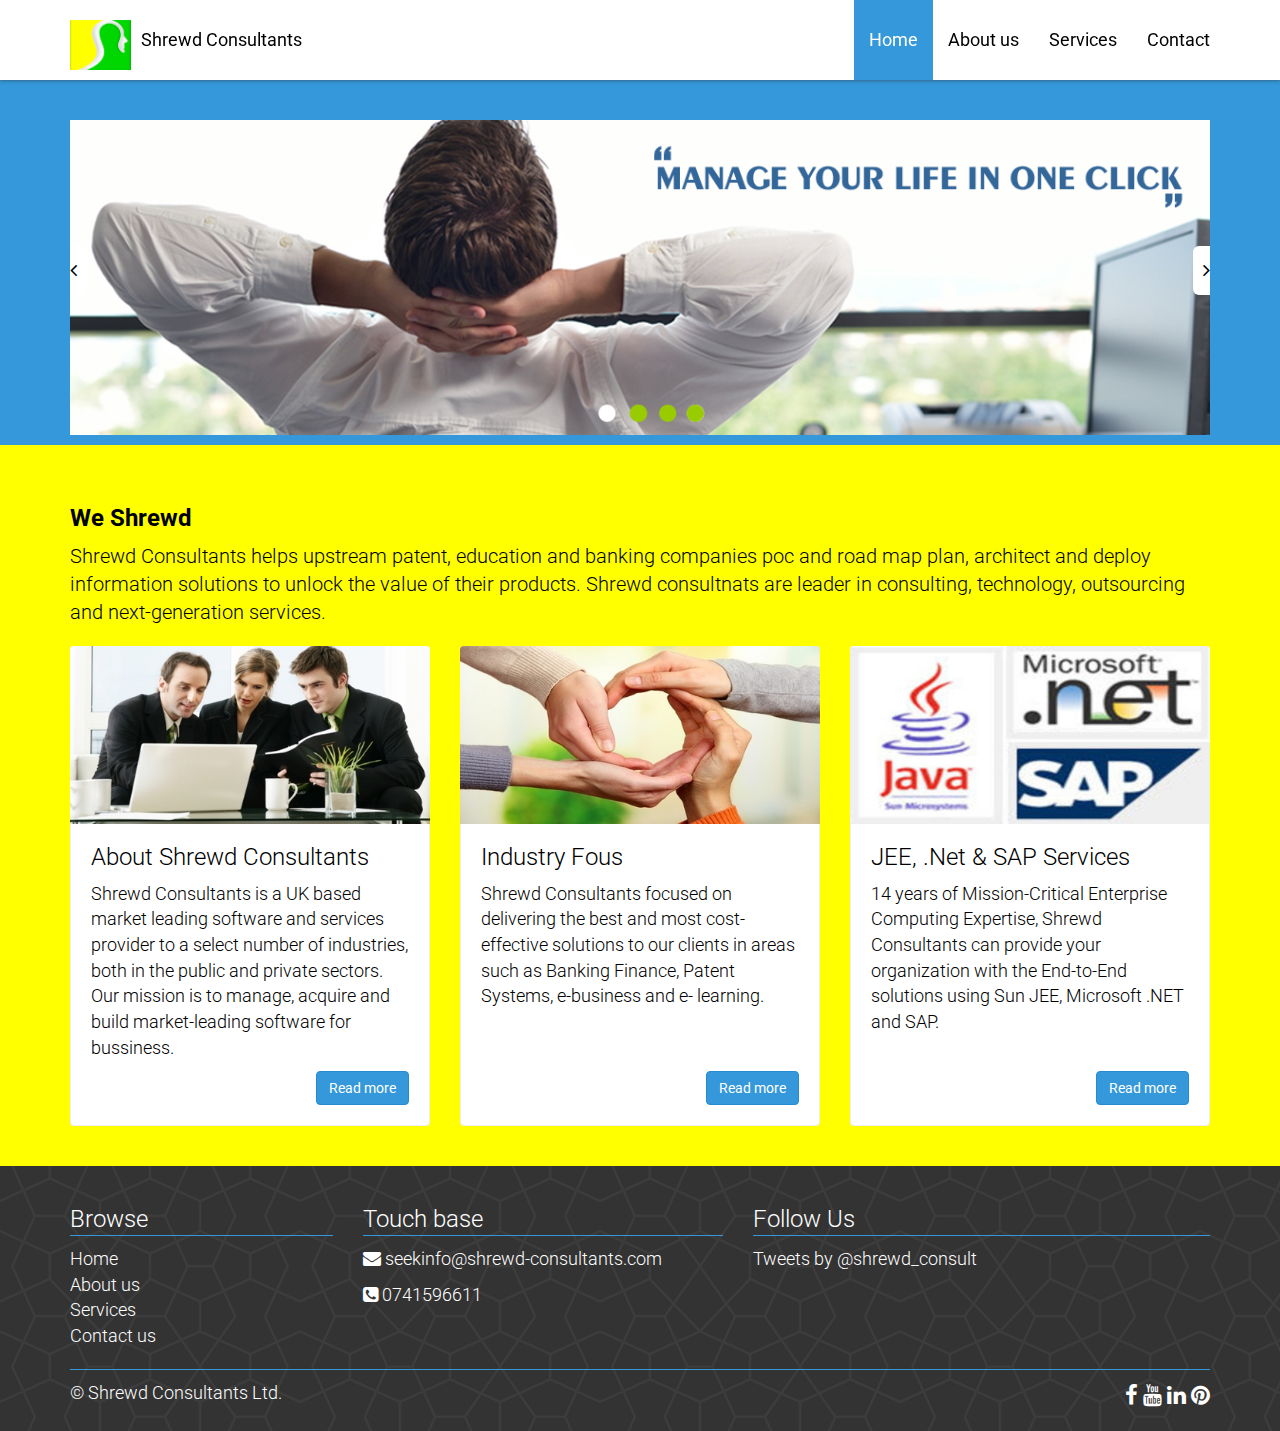
<file: index.html>
<!DOCTYPE html>
<html>
  <head>
    <title>Shrewd Consultants Ltd | A Software Development and Consulting Firm</title>
    <meta charset="UTF-8">
    <meta name="viewport" content="width=device-width, initial-scale=1.0">
    <!-- Bootstrap -->
    <link rel="stylesheet" href="https://maxcdn.bootstrapcdn.com/bootstrap/3.3.4/css/bootstrap.min.css">
    <link rel="stylesheet" href="http://maxcdn.bootstrapcdn.com/font-awesome/4.3.0/css/font-awesome.min.css">
    <link rel="stylesheet" href="css/shrewd-theme.css" media="screen" id="shrewd-theme-stylesheet">
	<link rel="stylesheet" href="css/shrewd-image-roll.css" media="screen" id="shrewd-roll-stylesheet">

    <!-- Use google font -->
    <link href="http://fonts.googleapis.com/css?family=Roboto:400,100italic,100,300italic,300,400italic,500italic,500,700italic,700,900italic,900|Lato:400" rel="stylesheet" type="text/css" />
	<link rel="shortcut icon" href="http://shrewd-consultants.com/images/favicon.ico">
  </head>
  <body class="background-shrewd-clouds">
    <div id="nav-wrapper" class="background-white color-black">
      <nav id="mainMenu" class="navbar navbar-fixed-top" role="navigation">
        <div class="container">
          <div class="navbar-header">
            <a class="navbar-brand" href="index.html"><img src="img/s00l.png" alt="logo">Shrewd Consultants</a>
          </div>
          <div class="collapse navbar-collapse navbar-ex1-collapse">
            <ul class="nav navbar-nav navbar-right">
              <li class="active"><a href="index.html">Home</a></li>
              <li><a href="aboutus.html">About us</a></li>
              <li><a href="services.html">Services</a></li>
              <li><a href="contact.html">Contact</a></li>
            </ul>
          </div>
        </div>
      </nav>
	</div>
	<div class="breadcrumbs-container">
		<!-- create gap between  Nav and Slider -->
	</div>
	 <section class="background-shrewd-blue color-black"> 
		<div class="container">
		  <!-- Slider - START -->
			<div class="shrewd-slider" data-spy="shrewd-slider" data-autoplay="true">
				<div class="shrewd-slides" data-group="slides">
					<ul style="position: relative; right: 257px;">
						<li>
					  <div class="shrewd-slide-body" data-group="slide">
						<img src="img/Frame1.png" />
					  </div>
						</li>
					<li>
					  <div class="shrewd-slide-body" data-group="slide" >
						<img src="img/Frame2.png" />
					  </div>
						</li>
						<li>
					  <div class="shrewd-slide-body" data-group="slide">
						<img src="img/Frame3.png" />
					  </div>
						</li>
						<li>
					  <div class="shrewd-slide-body" data-group="slide">
						<img src="img/Frame4.png" />
					  </div>
						</li>
					</ul>
				</div>
				<a class="slider-control left hidden-xs hidden-sm" href="#" data-jump="prev"><i class="fa fa-angle-left"></i></a>
				<a class="slider-control right hidden-xs hidden-sm" href="#" data-jump="next"><i class="fa fa-angle-right"></i></a>
			</div> 
		</div>		
		  <!-- Slider - END -->		
	</section>	  
    <section class="background-shrewd-yellow color-black">
      <div class="container">
        <h3><b>We Shrewd</b></h3>
        <p class="lead">
        	Shrewd Consultants helps upstream patent, education and banking companies poc and road map plan, architect and deploy information solutions to unlock the value of their products.  Shrewd consultnats are leader in consulting, technology, outsourcing and next-generation services.
       	</p>
        <div class="row">
          <div class="col-sm-4 col-md-4">
            <div class="info-thumbnail-link">
              <div class="thumbnail info-thumbnail background-shrewd-clouds">
                <img src="img/abt1.png" alt="...">
                <div class="caption bordered background-white">
                  <h3>About Shrewd Consultants</h3>
                  <p class="description">Shrewd Consultants is a UK based market leading software and services provider to a select number of industries, both in the public and private sectors. Our mission is to manage, acquire and build market-leading software for bussiness.</p>
                  <p class="buttons"><a href="aboutus.html" class="btn btn-lead">Read more</a></p>
                </div>
              </div>
            </div>
          </div>
          <div class="col-sm-4 col-md-4">
            <div class="info-thumbnail-link">
              <div class="thumbnail info-thumbnail background-shrewd-clouds">
                <img src="img/fcs1.png" alt="...">
                <div class="caption bordered background-white">
                  <h3>Industry Fous</h3>
                  <p class="description">Shrewd Consultants focused on delivering the best and most cost- effective solutions to our clients in areas such as Banking Finance, Patent Systems, e-business and e- learning.</p>
                  <p class="buttons"><a href="#" class="btn btn-lead">Read more</a></p>
                </div>
              </div>
            </div>
          </div>
          <div class="col-sm-4 col-md-4">
            <div class="info-thumbnail-link">
              <div class="thumbnail info-thumbnail background-shrewd-clouds">
                <img src="img/java_asp_sap.png" alt="...">
                <div class="caption bordered background-white">
                  <h3>JEE, .Net & SAP Services</h3>
                  <p class="description color-text">14 years of Mission-Critical Enterprise Computing Expertise, Shrewd Consultants can provide your organization with the End-to-End solutions using Sun JEE, Microsoft .NET and SAP.</p>
                  <p class="buttons"><a href="services.html" class="btn btn-lead">Read more</a></p>
                </div>
              </div>
            </div>
          </div>
        </div>      </div>
    </section>

    <footer class="background-footer color-white" data-control="class">
      <div class="container">
        <div class="row">
          <div class="col-md-3">
            <h3>Browse</h3>
            <ul class="nav-footer">
              <li class="active"><a href="index.html">Home</a></li>
              <li><a href="aboutus.html">About us</a></li>
              <li><a href="services.html">Services</a></li>
              <li><a href="contact.html">Contact us</a></li>
            </ul>
          </div>
          <div class="col-md-4">
            <h3>Touch base</h3>
		      <p><span class="fa fa-envelope"></span> <a href="mailto:">seekinfo@shrewd-consultants.com</a></p>
		      <p><span class="fa fa-phone-square"></span> 0741596611</p>
          </div>
          <div class="col-md-5">
            <h3>Follow Us</h3>
			<a height="180" data-widget-id="501067669185896449" class="twitter-timeline" href="https://twitter.com/shrewd_consult">Tweets by @shrewd_consult</a> 
			<script>!function(d,s,id){var js,fjs=d.getElementsByTagName(s)[0],p=/^http:/.test(d.location)?'http':'https';if(!d.getElementById(id)){js=d.createElement(s);js.id=id;js.src=p+"://platform.twitter.com/widgets.js";fjs.parentNode.insertBefore(js,fjs);}}(document,"script","twitter-wjs");</script> 			
          </div>
        </div>
        <div class="row">
          <div class="col-md-12">
            <hr>
            <div class="row">
              <div class="col-md-6">
		      <p>&copy; Shrewd Consultants Ltd.</p>                
              </div>
              <div class="col-md-6">
                <p class="social">
                  <a href="/"><span class="fa fa-facebook"></span></a>
                  <!-- <a href="/"><span class="fa fa-twitter"></span></a> -->
                  <a href="/"><span class="fa fa-youtube"></span></a>
                  <a href="https://www.linkedin.com/company/shrewd-consultants"><span class="fa fa-linkedin"></span></a>
                  <a href="/"><span class="fa fa-pinterest"></span></a>
                </p>
              </div>
            </div>
          </div>
        </div>
      </div>
    </footer>

    <!-- Include jQuery (Bootstrap's JavaScript plugins) -->
    <script src="js/jquery.min.js"></script>
    <!-- Include slider -->
    <script src="js/jquery.event.move.js"></script>
    <script src="js/jquery.mixitup.min.js"></script>
    <script src="js/shrewd-image-roll.js"></script>
    <script src="js/reduce-menu.js"></script>
    <script src="js/match-height.js"></script>

    <script type="text/javascript">
		$(window).load(function(){
		  if ($(window).width() > 767) {
			matchHeight($('.info-thumbnail .caption .description'), 3);
		  }

		  $(window).on('resize', function(){
			if ($(window).width() > 767) {
			  $('.info-thumbnail .caption .description').height('auto');
			  matchHeight($('.info-thumbnail .caption .description'), 3);
			}
		  });
		});
    </script>
  </body>
</html>
</file>
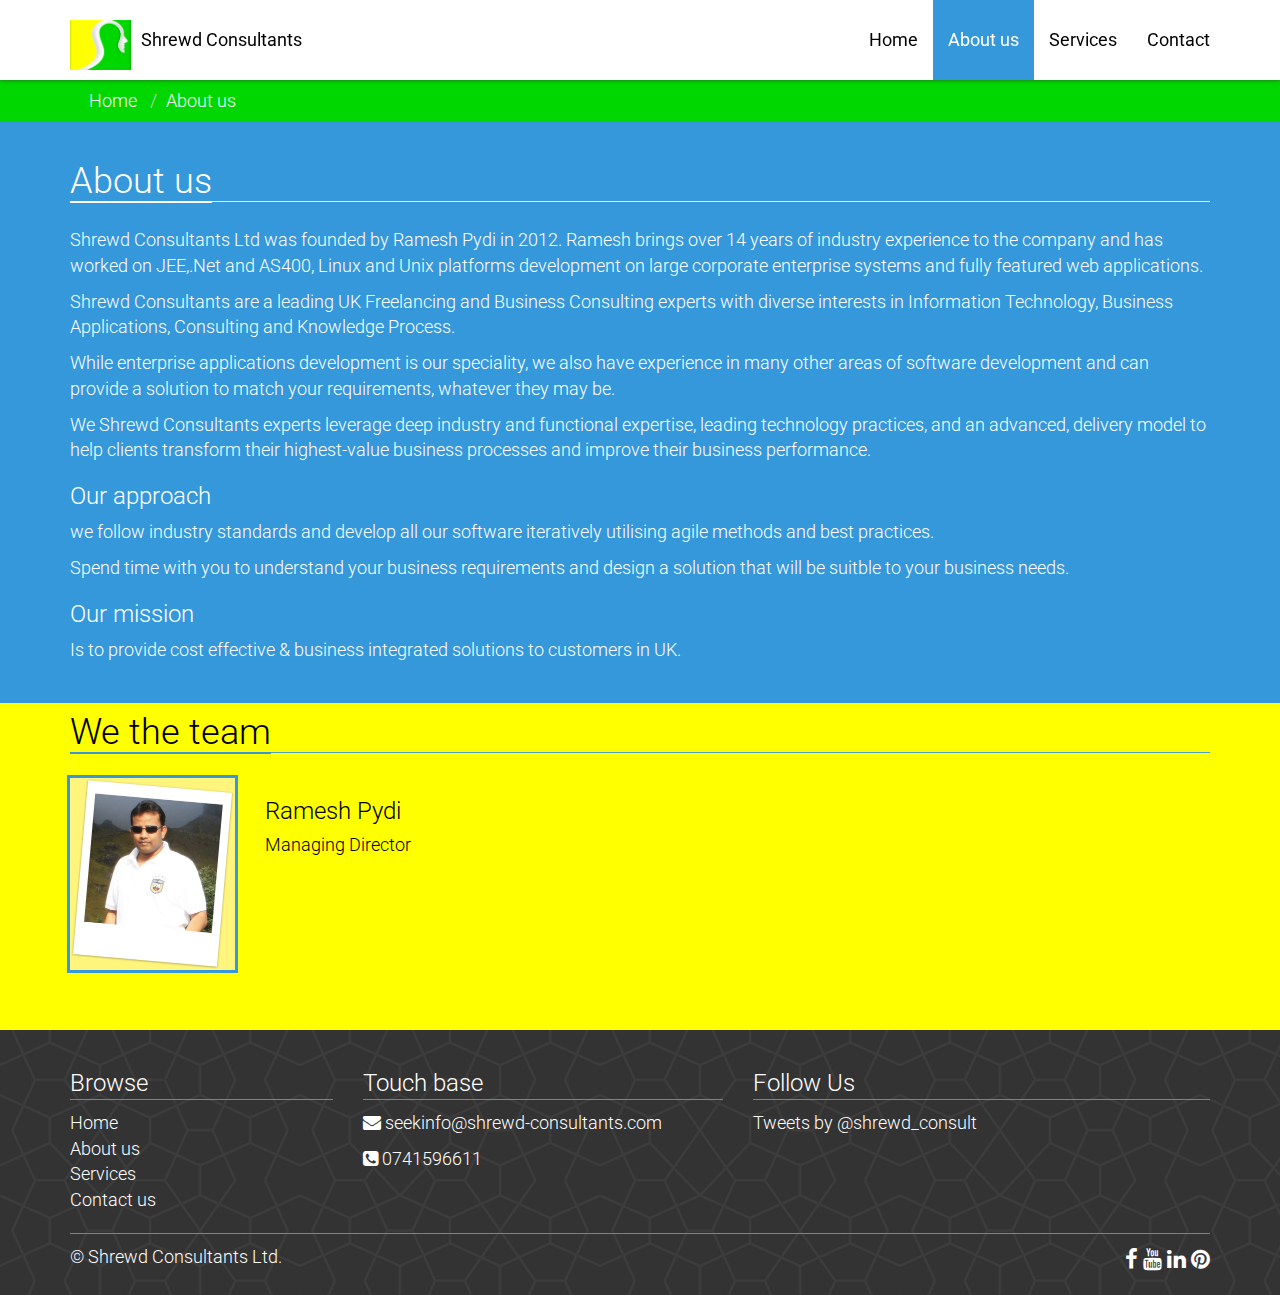
<file: aboutus.html>
<!DOCTYPE html>
<html>
  <head>
    <title>Shrewd Consultants Ltd | A Software Development and Consulting Firm</title>
    <meta charset="UTF-8">
    <meta name="viewport" content="width=device-width, initial-scale=1.0">
    <!-- Bootstrap -->
    <link rel="stylesheet" href="https://maxcdn.bootstrapcdn.com/bootstrap/3.3.4/css/bootstrap.min.css">
    <link rel="stylesheet" href="http://maxcdn.bootstrapcdn.com/font-awesome/4.3.0/css/font-awesome.min.css">
    <link rel="stylesheet" href="css/shrewd-theme.css" media="screen" id="shrewd-theme-stylesheet">

    <!-- Use google font -->
    <link href="http://fonts.googleapis.com/css?family=Roboto:400,100italic,100,300italic,300,400italic,500italic,500,700italic,700,900italic,900|Lato:400" rel="stylesheet" type="text/css" />
	<link rel="shortcut icon" href="http://shrewd-consultants.com/images/favicon.ico">
  </head>
  <body class="background-shrewd-clouds">
    <div id="nav-wrapper" class="background-white color-black">
      <nav id="mainMenu" class="navbar navbar-fixed-top" role="navigation">
        <div class="container">
          <div class="navbar-header">
            <a class="navbar-brand" href="index.html"><img src="img/s00l.png" alt="logo">Shrewd Consultants</a>
          </div>
          <div class="collapse navbar-collapse navbar-ex1-collapse">
            <ul class="nav navbar-nav navbar-right">
              <li><a href="index.html">Home</a></li>
              <li class="active"><a href="aboutus.html">About us</a></li>
              <li><a href="services.html">Services</a></li>
              <li><a href="contact.html">Contact</a></li>
            </ul>
          </div>
        </div>
      </nav>
	</div>	
    <div class="breadcrumbs-container background-shrewd-green">
      <div class="container">
        <ol class="breadcrumb color-white">
          <li><a href="index.html">Home</a></li>
          <li>About us</li>
        </ol>
      </div>
    </div>
    <!-- section: aboutus.html - START -->
    <section class="background-shrewd-blue color-white"> 
      <div class="container">
        <div class="row">
          <div class="col-md-12">
            <div class="content">
              <h1 class="h1-white"><span class="h1-white-span">About us</span></h1>
              <p>Shrewd Consultants Ltd was founded by Ramesh Pydi in 2012. Ramesh brings over 14 years of industry experience to the company and has worked on JEE,.Net and AS400, Linux and Unix platforms development on large corporate enterprise systems and fully featured web applications.</p>
              <p>Shrewd Consultants are a leading UK Freelancing and Business Consulting experts with diverse interests in Information Technology, Business Applications, Consulting and Knowledge Process.</p>
              <p>While enterprise applications development is our speciality, we also have experience in many other areas of software development and can provide a solution to match your requirements, whatever they may be.</p>
              <p>We Shrewd Consultants experts leverage deep industry and functional expertise, leading technology practices, and an advanced, delivery model to help clients transform their highest-value business processes and improve their business performance.</p>
			  
			  <h3>Our approach</h3>
			  <p>we follow industry standards and develop all our software iteratively utilising agile methods and best practices.</p>	
			  <p>Spend time with you to understand your business requirements and design a solution that will be suitble to your business needs.</p>
			  
			  <h3>Our mission</h3>
			  <p>Is to provide cost effective & business integrated solutions to customers in UK.</p>
			</div>
          </div>
        </div>      
	  </div>
    </section>
	 <!-- section: Team  - START -->
    <section class="background-shrewd-yellow color-black">
      <div class="container">
        <div class="reduce-top-margin">
          <h1><span>We the team</span></h1>
          <div class="row">
            <div class="col-xs-6 col-sm-4 col-md-2">
              <a href="#" class="thumbnail gallery-thumbnail">
                <img class="img-square" src="img/r001p.jpg" alt="...">
              </a>
            </div>
			<div  class="col-xs-6 col-sm-4 col-md-2">
			  <h3>Ramesh Pydi</h3>
			  <h4>Managing Director</h4>				
			</div>
          </div>
        </div>      
	  </div>
    </section>
    <!-- section: aboutus.html - END -->


    <footer class="background-footer color-white" data-control="class">
      <div class="container">
        <div class="row">
          <div class="col-md-3">
            <h3>Browse</h3>
            <ul class="nav-footer">
              <li class="active"><a href="index.html">Home</a></li>
              <li><a href="aboutus.html">About us</a></li>
              <li><a href="services.html">Services</a></li>
              <li><a href="contact.html">Contact us</a></li>
            </ul>
          </div>
          <div class="col-md-4">
            <h3>Touch base</h3>
		      <p><span class="fa fa-envelope"></span> <a href="mailto:">seekinfo@shrewd-consultants.com</a></p>
		      <p><span class="fa fa-phone-square"></span> 0741596611</p>
          </div>
          <div class="col-md-5">
            <h3>Follow Us</h3>
			<a height="180" data-widget-id="501067669185896449" class="twitter-timeline" href="https://twitter.com/shrewd_consult">Tweets by @shrewd_consult</a> 
			<script>!function(d,s,id){var js,fjs=d.getElementsByTagName(s)[0],p=/^http:/.test(d.location)?'http':'https';if(!d.getElementById(id)){js=d.createElement(s);js.id=id;js.src=p+"://platform.twitter.com/widgets.js";fjs.parentNode.insertBefore(js,fjs);}}(document,"script","twitter-wjs");</script> 			
          </div>
        </div>
        <div class="row">
          <div class="col-md-12">
            <hr>
            <div class="row">
              <div class="col-md-6">
		      <p>&copy; Shrewd Consultants Ltd.</p>                
              </div>
              <div class="col-md-6">
                <p class="social">
                  <a href="/"><span class="fa fa-facebook"></span></a>
                  <!-- <a href="/"><span class="fa fa-twitter"></span></a> -->
                  <a href="/"><span class="fa fa-youtube"></span></a>
                  <a href="https://www.linkedin.com/company/shrewd-consultants"><span class="fa fa-linkedin"></span></a>
                  <a href="/"><span class="fa fa-pinterest"></span></a>
                </p>
              </div>
            </div>
          </div>
        </div>
      </div>
    </footer>
	
    <!-- Include jQuery -->
    <script src="js/jquery.min.js"></script>
	<script src="js/reduce-menu.js"></script>	
	
  </body>
</html>
</file>
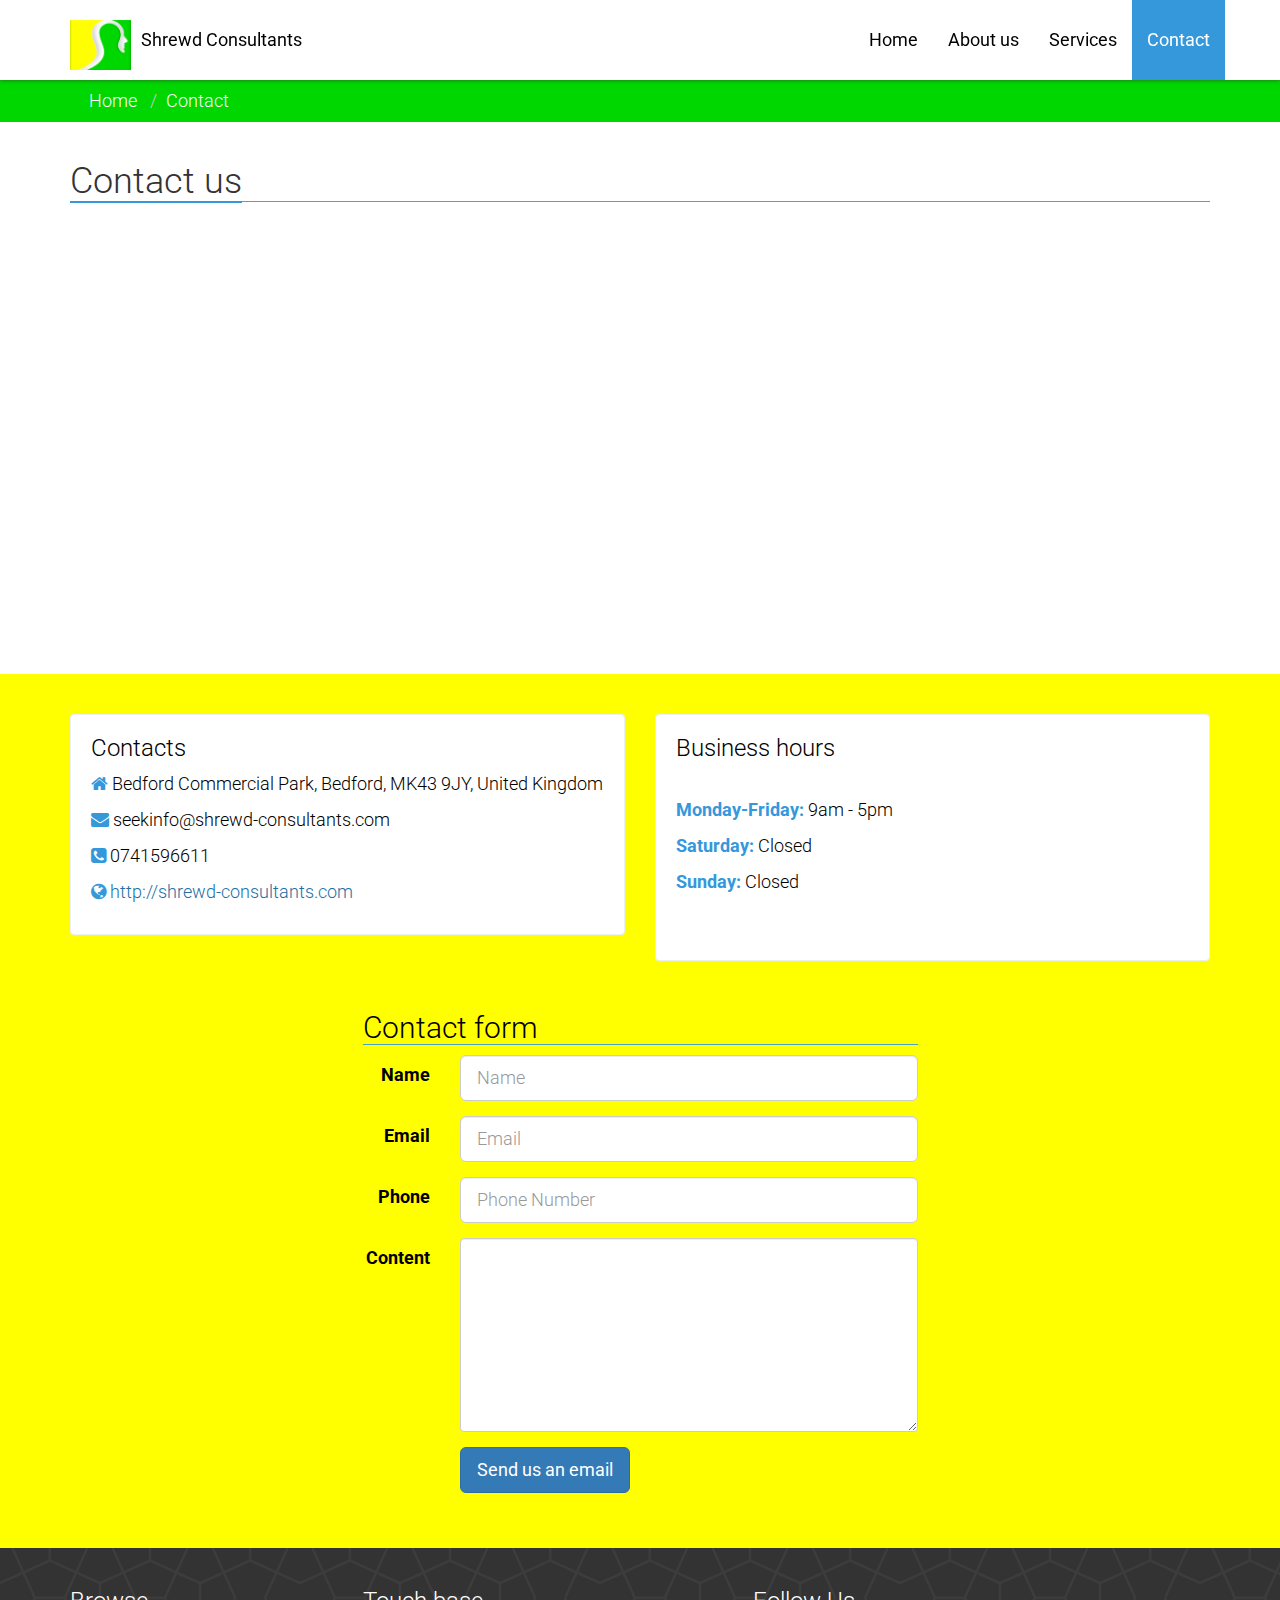
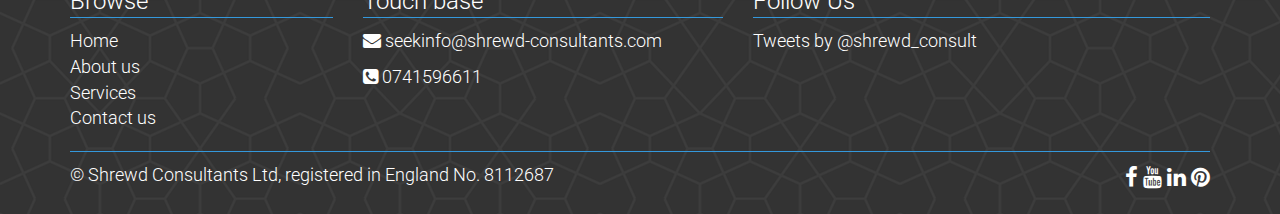
<file: contact.html>
<!DOCTYPE html>
<html>
  <head>
    <title>Shrewd Consultants Ltd | A Software Development and Consulting Firm</title>
    <meta charset="UTF-8">
    <meta name="viewport" content="width=device-width, initial-scale=1.0">
    <!-- Bootstrap -->
    <link rel="stylesheet" href="https://maxcdn.bootstrapcdn.com/bootstrap/3.3.4/css/bootstrap.min.css">
    <link rel="stylesheet" href="http://maxcdn.bootstrapcdn.com/font-awesome/4.3.0/css/font-awesome.min.css">
    <link rel="stylesheet" href="css/shrewd-theme.css" media="screen" id="shrewd-theme-stylesheet">

    <!-- Use google font -->
    <link href="http://fonts.googleapis.com/css?family=Roboto:400,100italic,100,300italic,300,400italic,500italic,500,700italic,700,900italic,900|Lato:400" rel="stylesheet" type="text/css" />
	<link rel="shortcut icon" href="http://shrewd-consultants.com/images/favicon.ico">
  </head>
  <body class="background-shrewd-clouds">
    <div id="nav-wrapper" class="background-white color-black">
      <nav id="mainMenu" class="navbar navbar-fixed-top" role="navigation">
        <div class="container">
          <div class="navbar-header">
            <a class="navbar-brand" href="index.html"><img src="img/s00l.png" alt="logo">Shrewd Consultants</a>
          </div>
          <div class="collapse navbar-collapse navbar-ex1-collapse">
            <ul class="nav navbar-nav navbar-right">
              <li><a href="index.html">Home</a></li>
              <li><a href="aboutus.html">About us</a></li>
              <li><a href="services.html">Services</a></li>
              <li class="active"><a href="contact.html">Contact</a></li>
            </ul>
          </div>
        </div>
      </nav>
	</div>	
    <div class="breadcrumbs-container background-shrewd-green">
      <div class="container">
        <ol class="breadcrumb color-white">
          <li><a href="index.html">Home</a></li>
          <li>Contact</li>
        </ol>
      </div>
    </div>

    <!-- section: contact.html - START -->
    <section class="">
      <div class="container">
        <div class="row">
          <div class="col-md-12">
            <h1><span>Contact us</span></h1>
	    <iframe src="https://www.google.com/maps/embed?pb=!1m18!1m12!1m3!1d2326.925803481689!2d-0.5250165344589557!3d52.09044127870616!2m3!1f0!2f0!3f0!3m2!1i1024!2i768!4f13.1!3m3!1m2!1s0x4877b3c903ac8eeb%3A0xeea2fecf1e239fa!2sBedford%20Commercial%20Park!5e1!3m2!1sen!2suk!4v1671457823804!5m2!1sen!2suk" style="width: 100%; height: 400px; border:0" allowfullscreen="" loading="lazy" referrerpolicy="no-referrer-when-downgrade"></iframe>
          </div>
        </div>
	 </div>	
	</section>	
	<section class="background-shrewd-yellow color-black">
		<div class="container">
			<div class="row">
			  <div class="col-sm-6 col-md-6">
				<div class="thumbnail info-thumbnail padding1 background-shrewd-clouds color-black">
				  <div class="caption background-white">
					<h3>Contacts</h3>
					<p><span class="fa fa-home color-lead"></span> Bedford Commercial Park, Bedford, MK43 9JY, United Kingdom</p>
					<p><span class="fa fa-envelope color-lead"></span> seekinfo@shrewd-consultants.com</p>
					<p><span class="fa fa-phone-square color-lead"></span>  0741596611</p>
					<p><span class="fa fa-globe color-lead"></span> <a href="#">http://shrewd-consultants.com</a></p>
				  </div>
				</div>
			  </div>
			  <div class="col-sm-6 col-md-6">
				<div class="thumbnail info-thumbnail padding1 background-shrewd-clouds color-black">
				  <div class="caption background-white">
					<h3>Business hours</h3></br>
					<p><strong class="color-lead">Monday-Friday:</strong> 9am - 5pm</p>
					<p><strong class="color-lead">Saturday:</strong> Closed</p>
					<p><strong class="color-lead">Sunday:</strong> Closed</p>
					<p>&nbsp;</p>
				  </div>
				</div>
			  </div>
			</div>
			<div class="row">
			  <div class="col-md-offset-3 col-md-6">
				<h2>Contact form</h2>
				<form class="form-horizontal" role="form">
				  <div class="form-group">
					<label for="inputName2" class="col-md-2 control-label">Name</label>
					<div class="col-md-10">
					  <input type="text" class="form-control input-lg" id="inputName2" placeholder="Name">
					</div>
				  </div>
				  <div class="form-group">
					<label for="inputEmail2" class="col-md-2 control-label">Email</label>
					<div class="col-md-10">
					  <input type="email" class="form-control input-lg" id="inputEmail2" placeholder="Email">
					</div>
				  </div>
				  <div class="form-group">
					<label for="inputPhone2" class="col-md-2 control-label">Phone</label>
					<div class="col-md-10">
					  <input type="phone" class="form-control input-lg" id="inputPhone2" placeholder="Phone Number">
					</div>
				  </div>			  
				  <div class="form-group">
					<label for="inputContent2" class="col-md-2 control-label">Content</label>
					<div class="col-md-10">
					  <textarea id="inputContent2" class="form-control" rows="9"></textarea>
					</div>
				  </div>
				  <div class="form-group">
					<div class="col-md-offset-2 col-md-10">
					  <button type="submit" class="btn btn-primary btn-lg">Send us an email</button>
					</div>
				  </div>
				</form>
			  </div>
			</div>      
		</div>
    </section>
    <!-- section: contact.html - END -->

    <footer class="background-footer color-white" data-control="class">
      <div class="container">
        <div class="row">
          <div class="col-md-3">
            <h3>Browse</h3>
            <ul class="nav-footer">
              <li class="active"><a href="index.html">Home</a></li>
              <li><a href="aboutus.html">About us</a></li>
              <li><a href="services.html">Services</a></li>
              <li><a href="contact.html">Contact us</a></li>
            </ul>
          </div>
          <div class="col-md-4">
            <h3>Touch base</h3>
		      <p><span class="fa fa-envelope"></span> <a href="mailto:">seekinfo@shrewd-consultants.com</a></p>
		      <p><span class="fa fa-phone-square"></span> 0741596611</p>
          </div>
          <div class="col-md-5">
            <h3>Follow Us</h3>
			<a height="180" data-widget-id="501067669185896449" class="twitter-timeline" href="https://twitter.com/shrewd_consult">Tweets by @shrewd_consult</a> 
			<script>!function(d,s,id){var js,fjs=d.getElementsByTagName(s)[0],p=/^http:/.test(d.location)?'http':'https';if(!d.getElementById(id)){js=d.createElement(s);js.id=id;js.src=p+"://platform.twitter.com/widgets.js";fjs.parentNode.insertBefore(js,fjs);}}(document,"script","twitter-wjs");</script> 			
          </div>
        </div>
        <div class="row">
          <div class="col-md-12">
            <hr>
            <div class="row">
              <div class="col-md-6">
		      <p>&copy; Shrewd Consultants Ltd, registered in England No. 8112687</p>                
              </div>
              <div class="col-md-6">
                <p class="social">
                  <a href="/"><span class="fa fa-facebook"></span></a>
                  <!-- <a href="/"><span class="fa fa-twitter"></span></a> -->
                  <a href="/"><span class="fa fa-youtube"></span></a>
                  <a href="https://www.linkedin.com/company/shrewd-consultants"><span class="fa fa-linkedin"></span></a>
                  <a href="/"><span class="fa fa-pinterest"></span></a>
                </p>
              </div>
            </div>
          </div>
        </div>
      </div>
    </footer>
	
    <!-- Include jQuery -->
    <script src="js/jquery.min.js"></script>
	<script src="js/reduce-menu.js"></script>	
		
  </body>
</html>
</file>
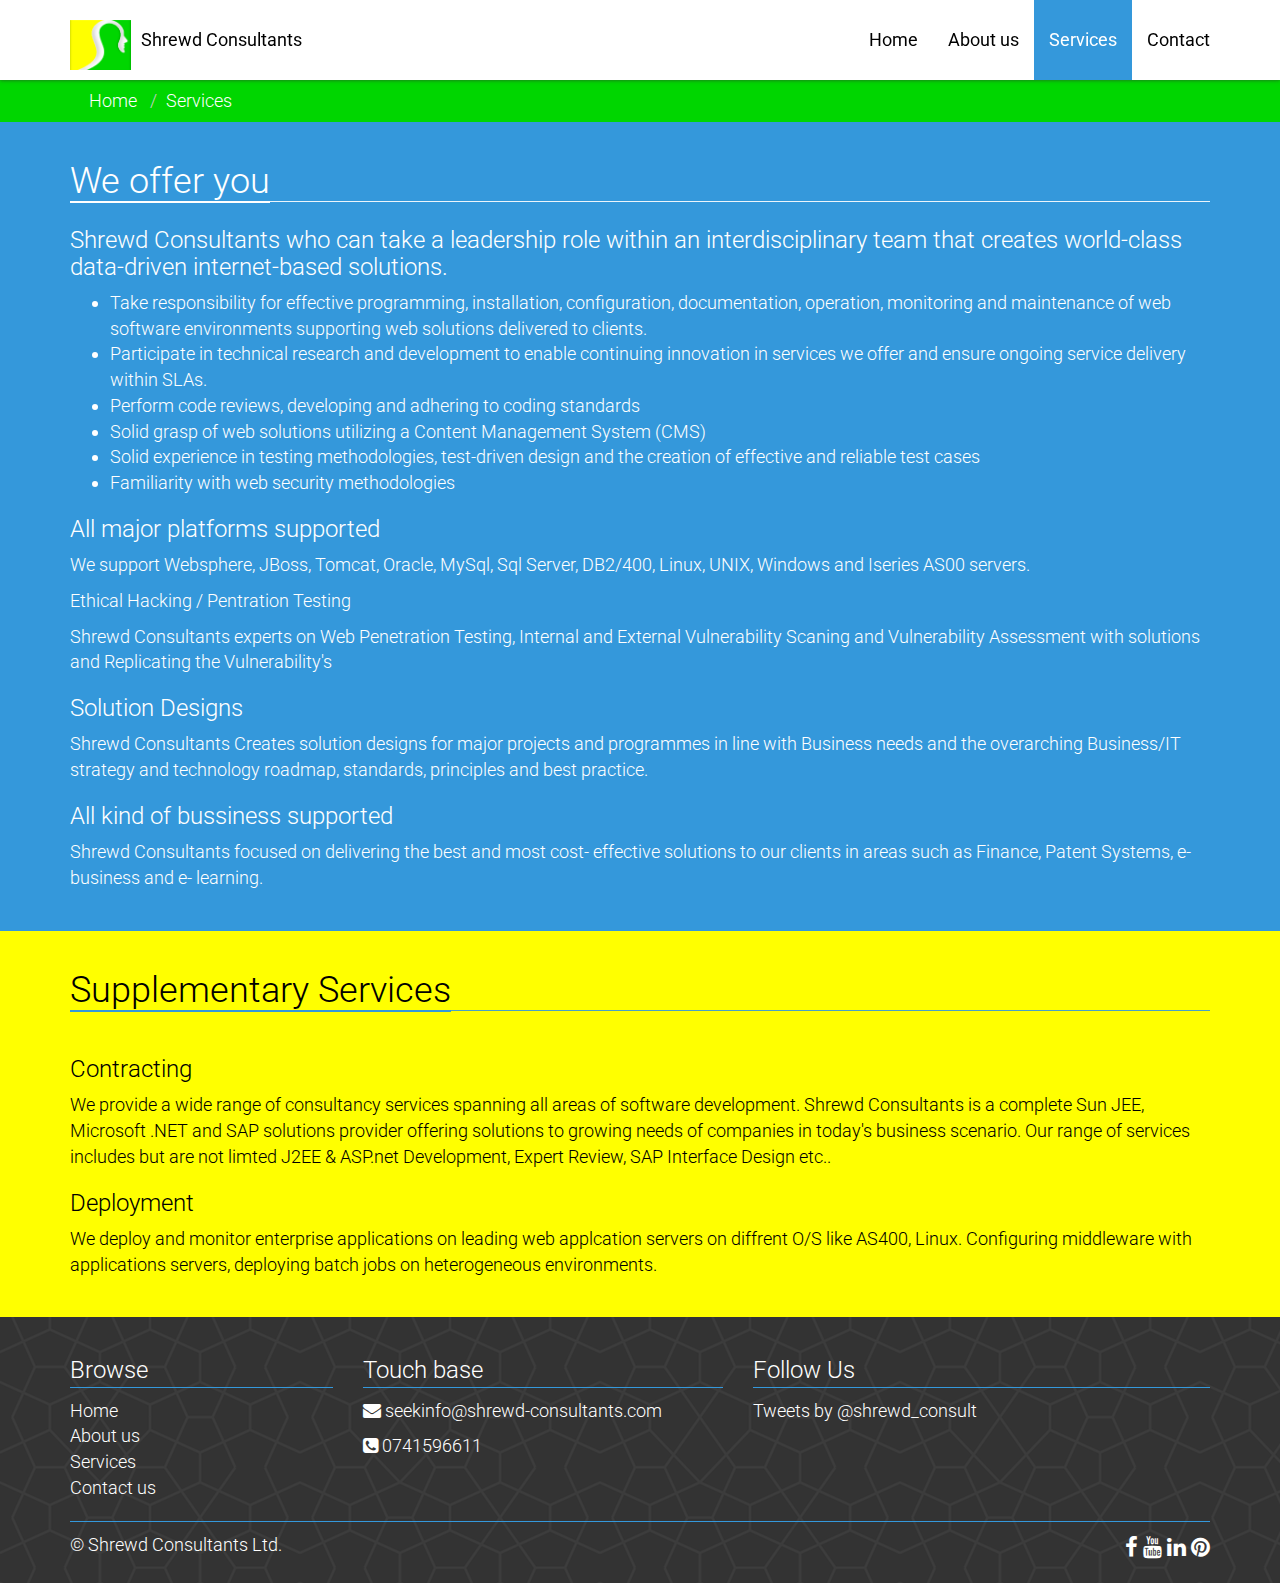
<file: services.html>
<!DOCTYPE html>
<html>
  <head>
    <title>Shrewd Consultants Ltd | A Software Development and Consulting Firm</title>
    <meta charset="UTF-8">
    <meta name="viewport" content="width=device-width, initial-scale=1.0">
    <!-- Bootstrap -->
    <link rel="stylesheet" href="https://maxcdn.bootstrapcdn.com/bootstrap/3.3.4/css/bootstrap.min.css">
    <link rel="stylesheet" href="http://maxcdn.bootstrapcdn.com/font-awesome/4.3.0/css/font-awesome.min.css">
    <link rel="stylesheet" href="css/shrewd-theme.css" media="screen" id="shrewd-theme-stylesheet">

    <!-- Use google font -->
    <link href="http://fonts.googleapis.com/css?family=Roboto:400,100italic,100,300italic,300,400italic,500italic,500,700italic,700,900italic,900|Lato:400" rel="stylesheet" type="text/css" />
	<link rel="shortcut icon" href="http://shrewd-consultants.com/images/favicon.ico">
  </head>
  <body class="background-shrewd-clouds">
    <div id="nav-wrapper" class="background-white color-black">
      <nav id="mainMenu" class="navbar navbar-fixed-top" role="navigation">
        <div class="container">
          <div class="navbar-header">
            <a class="navbar-brand" href="index.html"><img src="img/s00l.png" alt="logo">Shrewd Consultants</a>
          </div>
          <div class="collapse navbar-collapse navbar-ex1-collapse">
            <ul class="nav navbar-nav navbar-right">
              <li><a href="index.html">Home</a></li>
              <li><a href="aboutus.html">About us</a></li>
              <li class="active"><a href="services.html">Services</a></li>
              <li><a href="contact.html">Contact</a></li>
            </ul>
          </div>
        </div>
      </nav>
	</div>	
	<div class="breadcrumbs-container background-shrewd-green">
      <div class="container">
        <ol class="breadcrumb color-white">
          <li><a href="index.html">Home</a></li>
          <li>Services</li>
        </ol>
      </div>
    </div>

    <!-- section: services.html - START -->
    <section class="background-shrewd-blue color-white"> 
      <div class="container">
        <div class="row">
          <div class="col-md-12">
            <div class="content">
              <h1 class="h1-white"><span class="h1-white-span">We offer you</span></h1>
			  <p><h3>Shrewd Consultants who can take a leadership role within an interdisciplinary team that creates world-class data-driven internet-based solutions.</h3></p>
			  <ul>
				<li>Take responsibility for effective programming, installation, configuration, documentation, operation, monitoring and maintenance of web software environments supporting web solutions delivered to clients.</li>
				<li>Participate in technical research and development to enable continuing innovation in services we offer and ensure ongoing service delivery within SLAs.</li>
				<li>Perform code reviews, developing and adhering to coding standards</li>
				<li>Solid grasp of web solutions utilizing a Content Management System (CMS)</li>
				<li>Solid experience in testing methodologies, test-driven design and the creation of effective and reliable test cases</li>
				<li>Familiarity with web security methodologies</li>
			  </ul>
			  <p><h3>All major platforms supported</h3></p>
			  <p>We support Websphere, JBoss, Tomcat, Oracle, MySql, Sql Server, DB2/400, Linux, UNIX, Windows and Iseries AS00 servers.</p>
			  <p>Ethical Hacking / Pentration Testing</p>
			  <p>Shrewd Consultants experts on Web Penetration Testing, Internal and External Vulnerability Scaning and Vulnerability Assessment with solutions and Replicating the Vulnerability's</p>
			  <p><h3>Solution Designs</h3></p>
			  <p>Shrewd Consultants Creates solution designs for major projects and programmes in line with Business needs and the overarching Business/IT strategy and technology roadmap, standards, principles and best practice.</p>
			  <p><h3>All kind of bussiness supported</h3></p>
			  <p>Shrewd Consultants focused on delivering the best and most cost- effective solutions to our clients in areas such as Finance, Patent Systems, e-business and e- learning.</p>
			</div>
          </div>
        </div>      </div>
    </section>

    <!-- section: Supplementary Services - START -->
    <section class="background-shrewd-yellow color-black">
      <div class="container">
          <h1><span>Supplementary Services</span></h1>
          <div class="row">
			<div class="col-md-12">
				<div class="content">
				<p><h3>Contracting</h3></p>
				<p>We provide a wide range of consultancy services spanning all areas of software development. Shrewd Consultants is a complete Sun JEE, Microsoft .NET and SAP solutions provider offering solutions to growing needs of companies in today's business scenario. Our range of services includes but are not limted J2EE & ASP.net Development, Expert Review, SAP Interface Design etc..</p>
				<p><h3>Deployment</h3></p>
				<p>We deploy and monitor enterprise applications on leading web applcation servers on diffrent O/S like AS400, Linux. Configuring middleware with applications servers, deploying batch jobs on heterogeneous environments.</p>
				</div>
			</div>
          </div>
	  </div>
    </section>
    <!-- section: services.html - END -->

    <footer class="background-footer color-white" data-control="class">
      <div class="container">
        <div class="row">
          <div class="col-md-3">
            <h3>Browse</h3>
            <ul class="nav-footer">
              <li class="active"><a href="index.html">Home</a></li>
              <li><a href="aboutus.html">About us</a></li>
              <li><a href="services.html">Services</a></li>
              <li><a href="contact.html">Contact us</a></li>
            </ul>
          </div>
          <div class="col-md-4">
            <h3>Touch base</h3>
		      <p><span class="fa fa-envelope"></span> <a href="mailto:">seekinfo@shrewd-consultants.com</a></p>
		      <p><span class="fa fa-phone-square"></span> 0741596611</p>
          </div>
          <div class="col-md-5">
            <h3>Follow Us</h3>
			<a height="180" data-widget-id="501067669185896449" class="twitter-timeline" href="https://twitter.com/shrewd_consult">Tweets by @shrewd_consult</a> 
			<script>!function(d,s,id){var js,fjs=d.getElementsByTagName(s)[0],p=/^http:/.test(d.location)?'http':'https';if(!d.getElementById(id)){js=d.createElement(s);js.id=id;js.src=p+"://platform.twitter.com/widgets.js";fjs.parentNode.insertBefore(js,fjs);}}(document,"script","twitter-wjs");</script> 			
          </div>
        </div>
        <div class="row">
          <div class="col-md-12">
            <hr>
            <div class="row">
              <div class="col-md-6">
		      <p>&copy; Shrewd Consultants Ltd.</p>                
              </div>
              <div class="col-md-6">
                <p class="social">
                  <a href="/"><span class="fa fa-facebook"></span></a>
                  <!-- <a href="/"><span class="fa fa-twitter"></span></a> -->
                  <a href="/"><span class="fa fa-youtube"></span></a>
                  <a href="https://www.linkedin.com/company/shrewd-consultants"><span class="fa fa-linkedin"></span></a>
                  <a href="/"><span class="fa fa-pinterest"></span></a>
                </p>
              </div>
            </div>
          </div>
        </div>
      </div>
    </footer>
	
    <!-- Include jQuery -->
    <script src="js/jquery.min.js"></script>
	<script src="js/reduce-menu.js"></script>	
	
  </body>
</html>
</file>
<file: css/shrewd-theme.css>
body {
    font-family: Roboto, Helvetica, Arial, sans-serif;
    font-size: 18px;
    font-weight: 300
}
.btn-link,
.btn-link:hover,
a,
a:hover {
    color: #1d6fa5
}
.btn-link:focus,
a:focus {
    text-decoration: none
}
footer,
section {
    position: relative;
    padding: 40px 0 10px;
    background: #fff
}
footer.border-bottom:before,
section.border-bottom:before {
    content: "";
    display: block;
    position: absolute;
    bottom: -21px;
    left: 50%;
    width: 0;
    height: 0;
    margin-left: -21px;
    border-top: 21px #555 solid;
    border-left: 21px transparent solid;
    border-right: 21px transparent solid;
    z-index: 1
}
footer.border-bottom:after,
section.border-bottom:after {
    content: "";
    display: block;
    position: absolute;
    bottom: -20px;
    left: 50%;
    width: 0;
    height: 0;
    margin-left: -20px;
    border-top: 20px #fff solid;
    border-left: 20px transparent solid;
    border-right: 20px transparent solid;
    z-index: 1
}
footer .fa.fa-hero,
section .fa.fa-hero {
    display: block;
    font-size: 120px;
    margin-bottom: 30px
}
footer.border,
section.border {
    border-top: 1px #ccc solid;
    border-bottom: 1px #ccc solid
}
footer.border-top,
section.border-top {
    border-top: 1px #ccc solid
}
footer.border-bottom,
section.border-bottom {
    border-bottom: 1px #ccc solid
}
footer h1,
footer h2,
section h1,
section h2 {
    border-bottom: 1px rgba(52, 152, 219, .9) solid
}
footer h1.no-border,
footer h2.no-border,
section h1.no-border,
section h2.no-border {
    border: 0
}
footer h1.large,
footer h2.large,
section h1.large,
section h2.large {
    font-weight: 100;
    font-size: 64px;
    border: 0
}
footer h1.x-large,
footer h2.x-large,
section h1.x-large,
section h2.x-large 
section h3.x-large {
    font-weight: 100;
    font-size: 84px;
    border: 0
}
footer h1 span,
footer h2 span,
section h1 span,
section h2 span {
    display: inline-block;
    border-bottom: 2px #3498db solid;
    margin-bottom: -2px
}
footer h1 a,
footer h2 a,
section h1 a,
section h2 a {
    display: inline-block;
    margin-bottom: -2px
}
footer h1 a:hover,
footer h2 a:hover,
section h1 a:hover,
section h2 a:hover {
    border-bottom: 2px #3498db solid;
    text-decoration: none
}
footer h1,
section h1 {
    margin: 0 0 25px
}
[class*=col-] {
    margin-bottom: 30px
}
footer [class*=col-],
form [class*=col-] {
    margin-bottom: 0
}
h1,
h2,
h3,
h4 {
    font-family: Roboto, Helvetica, Arial, sans-serif;
    font-weight: 300
}
h1.text-left,
h2.text-left,
h3.text-left,
h4.text-left {
    text-align: left
}
h1.text-center,
h2.text-center,
h3.text-center,
h4.text-center {
    display: block;
    text-align: center;
    border-bottom: 0
}
h1.text-right,
h2.text-right,
h3.text-right,
h4.text-right {
    text-align: right
}
.h1-white,
.h2-white, 
.h3-white{
    border-bottom: 1px rgba(255, 255, 255, .9) solid
}
.h1-white-span,
.h2-white-span, 
.h3-white-span{
    display: inline-block;
    border-bottom: 2px #FFF solid;
    margin-bottom: -2px
}
.btn {
    -webkit-transition: background .3s;
    transition: background .3s
}
.btn-lead {
    background-color: #3498db;
    color: #fff;
    border: 1px #258cd1 solid
}
.btn-lead:hover {
    background-color: #217dbb;
    color: #fff;
    border: 1px #1d6fa5 solid
}
.btn-lead.darken {
    background-color: #217dbb;
    border: 1px #1d6fa5 solid
}
.btn-lead.darken:hover {
    background-color: #196090;
    border: 1px #16527a solid
}
.btn-lead.lighten {
    background-color: #5faee3;
    border: 1px #75b9e7 solid
}
.btn-lead.lighten:hover {
    background-color: #3498db;
    border: 1px #258cd1 solid
}
.boxed {
    padding-left: 29px;
    padding-right: 29px;
    background-color: #fff
}
.boxed.shadowed {
    border-left: 1px transparent solid;
    border-right: 1px transparent solid;
    border-top: 1px transparent solid;
    -webkit-box-shadow: 0 0 4px rgba(50, 50, 50, .75);
    box-shadow: 0 0 4px rgba(50, 50, 50, .75)
}
.boxed.bordered {
    padding-left: 30px;
    padding-right: 30px;
    border-left: 1px #ccc solid;
    border-right: 1px #ccc solid;
    border-top: 1px #ccc solid
}
.boxed section.image-bg,
.boxed section[class*=background-] {
    margin-left: -30px;
    margin-right: -30px;
    padding-left: 30px;
    padding-right: 30px
}
.lead {
    font-size: 20px;
    font-weight: 300
}
.image-bg {
    padding: 60px 0 30px;
    min-height: 100%;
    background-size: cover;
    background-attachment: fixed;
    background-repeat: no-repeat;
    background-position: center center
}
.reduce-top-margin {
    margin-top: -30px
}
.reduce-bottom-margin {
    margin-bottom: -40px
}
.navbar {
    -webkit-box-shadow: 0 0 4px rgba(50, 50, 50, .75);
    box-shadow: 0 0 4px rgba(50, 50, 50, .75);
    margin: 0;
    border: 0;
    background-color: inherit
}
.navbar .nav.navbar-nav>li>a {
    color: inherit;
    position: relative;
    padding-top: 30px;
    padding-bottom: 30px;
    -webkit-transition: padding .5s;
    transition: padding .5s;
    font-weight: 400;
    font-size: 18px
}
.navbar .nav.navbar-nav>li>a:focus {
    background: 0 0
}
.navbar .nav.navbar-nav>li>a .fa {
    color: #3498db
}
.navbar .nav.navbar-nav>li>a .caret {
    border-bottom-color: #3498db;
    border-top-color: #3498db
}
.navbar .nav.navbar-nav>li>a:hover {
    padding-top: 40px;
    padding-bottom: 20px;
    background: rgba(0, 0, 0, .05)
}
.navbar .nav.navbar-nav>li.active>a {
    background: #3498db;
    color: #fff
}
.navbar .nav.navbar-nav>li.active>a .fa {
    color: #8bc4ea
}
.navbar .nav.navbar-nav>li.active>a .caret {
    border-bottom-color: #fff;
    border-top-color: #fff
}
.navbar .nav.navbar-nav>li.open>a {
    padding-top: 40px;
    padding-bottom: 20px;
    background-color: #196090;
    color: #fff
}
.navbar .nav.navbar-nav>li.open>a .fa {
    color: #8bc4ea
}
.navbar .nav.navbar-nav>li.open>a .caret {
    border-bottom-color: #fff;
    border-top-color: #fff
}
.navbar .nav.navbar-nav>li.open .dropdown-menu {
    -webkit-transform: scale(1, 1);
    -ms-transform: scale(1, 1);
    transform: scale(1, 1);
    visibility: visible
}
.navbar .nav.navbar-nav>li .dropdown-menu {
    display: block;
    visibility: hidden;
    border: 0;
    background-color: #196090;
    color: #fff;
    -webkit-box-shadow: none;
    box-shadow: none;
    -webkit-transition: -webkit-transform .5s;
    -moz-transition: -moz-transform .5s;
    -o-transition: -o-transform .5s;
    transition: transform .5s;
    -webkit-transform-origin: left top;
    -ms-transform-origin: left top;
    transform-origin: left top;
    -webkit-transform: scale(1, 0);
    -ms-transform: scale(1, 0);
    transform: scale(1, 0)
}
.navbar .nav.navbar-nav>li .dropdown-menu li a {
    color: #fff;
    -webkit-transition: background .3s;
    transition: background .3s
}
.navbar .nav.navbar-nav>li .dropdown-menu li a:hover {
    background-color: #3498db
}
.navbar .nav.navbar-nav>li .dropdown-menu li form {
    padding: 10px 20px;
    width: 300px
}
.navbar .nav.navbar-nav>li .dropdown-menu li.active a {
    background-color: #217dbb
}
.navbar .nav.navbar-nav>li .dropdown-menu .divider {
    background-color: #16527a
}
.navbar .navbar-brand {
    padding-top: 30px;
    padding-bottom: 30px;
    -webkit-transition: padding .5s;
    transition: padding .5s;
    font-weight: 400;
    color: inherit;
    white-space: nowrap
}
.navbar .navbar-brand img {
    display: inline-block;
    height: 50px;
    margin: -10px 10px -10px 0;
    border: 0;
    padding: 0;
    vertical-align: top
}
.navbar.scroll .nav.navbar-nav>li>a,
.navbar.scroll .nav.navbar-nav>li>a:hover,
.navbar.scroll .navbar-brand {
    padding-top: 15px;
    padding-bottom: 15px
}
.navbar.scroll .navbar-brand img {
    height: 40px;
    margin: -10px 10px -10px 0;
    border: 0;
    padding: 0;
    vertical-align: top
}
.breadcrumbs-container {
    margin-top: 80px
}
.breadcrumbs-container .breadcrumb {
    border-radius: 0;
    background: 0 0;
    margin-bottom: 0
}
.breadcrumbs-container .breadcrumb li a {
    display: inline-block;
    padding: 0 4px;
    border-radius: 3px;
    -webkit-transition: all .2s;
    transition: all .2s
}
.breadcrumbs-container .breadcrumb li a:hover {
    text-decoration: none;
    background-color: #3498db;
    color: #FFF
}
.info-thumbnail {
    position: relative;
    padding: 0 0 1px;
    border: 0;
    color: inherit;
    margin-bottom: 0;
    background-color: transparent
}
.info-thumbnail>div:first-child,
.info-thumbnail>img:first-child {
    border-top-right-radius: 4px;
    border-top-left-radius: 4px
}
.info-thumbnail>div:last-child,
.info-thumbnail>img:last-child {
    border-bottom-right-radius: 4px;
    border-bottom-left-radius: 4px
}
.info-thumbnail .round {
    border-radius: 4px
}
.info-thumbnail.padding1 {
    padding: 1px
}
.info-thumbnail .caption {
    color: inherit;
    padding: 20px;
    border-bottom-right-radius: 4px;
    border-bottom-left-radius: 4px
}
.info-thumbnail .caption.bordered {
    margin: 0 1px
}
.info-thumbnail .caption h3 {
    margin-top: 0
}
.info-thumbnail .caption .buttons {
    margin-top: 10px;
    margin-bottom: 0;
    text-align: right
}
.info-thumbnail-link {
    color: inherit
}
.info-thumbnail-link:hover {
    color: inherit;
    text-decoration: none
}
.info-thumbnail-link:hover .info-thumbnail {
    animation: info-highlightthumbnail .4s forwards;
    -webkit-animation: info-highlightthumbnail .4s forwards
}
.gallery-thumbnail {
    padding: 0;
    border: 0;
    background: 0 0
}
.gallery-thumbnail img {
    -webkit-box-shadow: 0 0 0 3px #3498db;
    box-shadow: 0 0 0 3px #3498db;
    -webkit-transition: -webkit-transform 1s, box-shadow .5s;
    -moz-transition: -moz-transform 1s, box-shadow .5s;
    -o-transition: -o-transform 1s, box-shadow .5s;
    transition: transform 1s, box-shadow .5s
}
.gallery-thumbnail:hover img {
    animation: gallery-highlightthumbnail .6s forwards;
    -webkit-animation: gallery-highlightthumbnail .6s forwards;
    -webkit-box-shadow: 0 0 0 10px #3498db;
    box-shadow: 0 0 0 10px #3498db;
    -webkit-transform: scale(1.07);
    -ms-transform: scale(1.07);
    transform: scale(1.07)
}
footer h1,
footer h2,
footer h3 {
    margin-top: 0;
    border-bottom: 1px #3498db solid;
    padding-bottom: 3px
}
footer .nav-footer {
    list-style: none;
    padding: 0
}
footer .social {
    font-size: 22px;
    text-align: right
}
footer .social a:hover {
    text-decoration: none;
    text-shadow: 0 0 5px #fff
}
footer .social a [class*=icon] {
    margin-left: 5px;
    margin-right: 5px
}
footer .author {
    text-align: right;
    font-size: 12px;
    color: #3498db;
    margin-top: -10px
}
footer .author:before {
    content: "@"
}
footer hr {
    border-top: 0;
    border-bottom: 1px #3498db solid;
    margin-top: 10px;
    margin-bottom: 10px
}
.content img {
    display: block;
    max-width: 100%;
    margin: 10px 0;
    border-radius: 4px
}
.content img.pull-left {
    display: inline;
    margin: 10px 10px 10px 0
}
.content img.pull-right {
    display: inline;
    margin: 10px 0 10px 10px
}
.content p:last-child {
    margin-bottom: 0
}
.background-footer {
	background-image: url(../img/cf001.png);
}
.background-white {
    background-color: #fff
}
.background-black {
    background-color: #000
}
.background-shrewd-blue {
    background-color: #3498db
}
.background-shrewd-yellow {
    background-color: #FF0
}
.background-shrewd-green {
    background-color: #00D600
}
.background-shrewd-clouds {
    background-color: #ecf0f1
}
.color-white .btn-link,
.color-white .btn-link:hover,
.color-white a,
.color-white a:hover {
    color: #FFF
}
.color-white a.btn {
    color: #FFF
}
.color-white a.btn.btn-default {
    color: #333
}
.color-white {
    color: #FFF
}
.color-black {
    color: #000
}
.color-lead {
    color: #3498db
}
.color-clouds {
    color: #ecf0f1
}
@media (max-width: 767px) {
    footer h1.x-large,
    section h1.x-large {
        font-size: 60px
    }
    .navbar .nav.navbar-nav>li.active>a,
    .navbar .nav.navbar-nav>li.dropdown.open>a,
    .navbar .nav.navbar-nav>li>a,
    .navbar .nav.navbar-nav>li>a:hover {
        padding-top: 15px;
        padding-bottom: 15px
    }
    .navbar .nav.navbar-nav>li .dropdown-menu li.active a {
        background-color: #3498db;
        color: #fff
    }
    .navbar .navbar-brand {
        padding-top: 15px;
        padding-bottom: 15px
    }
    .navbar .navbar-brand img {
        height: 40px;
        margin: -10px 10px -10px 0;
        border: 0;
        padding: 0;
        vertical-align: top
    }
    .breadcrumbs-container
	{
        margin-top: 50px
    }
}
[data-animate] {
    opacity: 0;
    filter: alpha(opacity=0)
}
@keyframes gallery-highlightthumbnail {
    0% {
        box-shadow: 0 0 #00D600
    }
    50% {
        box-shadow: 0 0 0 10px #00D600
    }
    100% {
        box-shadow: 0 0 0 3px #00D600
    }
}
@-webkit-keyframes gallery-highlightthumbnail {
    0% {
        box-shadow: 0 0 0 3px #00D600
    }
    50% {
        box-shadow: 0 0 0 10px #00D600
    }
    100% {
        box-shadow: 0 0 0 3px #00D600
    }
}
@keyframes info-highlightthumbnail {
    0% {
        box-shadow: 0 0 #00D600
    }
    50% {
        box-shadow: 0 0 0 6px #00D600
    }
    100% {
        box-shadow: 0 0 0 3px #00D600
    }
}
@-webkit-keyframes info-highlightthumbnail {
    0% {
        box-shadow: 0 0 0 3px #00D600
    }
    50% {
        box-shadow: 0 0 0 6px #00D600
    }
    100% {
        box-shadow: 0 0 0 3px #00D600
    }
}
</file>
<file: css/shrewd-image-roll.css>
.shrewd-slider {
	width: 100%;
	position: relative;
}

.shrewd-slider [data-animate] {
	opacity: 0;
}

.shrewd-slider .shrewd-slides {
	position: relative;
	overflow: hidden;
}

.shrewd-slider .shrewd-slides ul {
	list-style-type: none;
	padding: 0;
	margin: 0;
	white-space: nowrap;
	font-size: 0;
}

.shrewd-slider .shrewd-slides ul li {
	display: inline-block;
	max-width: 100%;
}

.shrewd-slider .shrewd-slides ul li .shrewd-slide-body {
	display: inline-block;
	position: relative;
	max-width: 100%;
	font-size: 14px;
}

.shrewd-slider .shrewd-slides ul li .shrewd-slide-body img {
	max-width: 100%;
}

.shrewd-slider .slider-control {
	position: absolute;
	font-size: 20px;
	color: #000;
	top: 40%;
	background-color: #fff;
	padding: 10px;
}

.shrewd-slider .slider-control.left {
	left: 0;
	padding-left: 0;
	-webkit-border-radius: 0px 6px 6px 0px;
	border-radius: 0px 6px 6px 0px;
}

.shrewd-slider .slider-control.left:hover {
	text-decoration: none;
	padding-left: 10px;
}

.shrewd-slider .slider-control.right {
	right: 0;
	padding-right: 0;
	-webkit-border-radius: 6px 0px 0px 6px;
	border-radius: 6px 0px 0px 6px;
}

.shrewd-slider .slider-control.right:hover {
	text-decoration: none;
	padding-right: 10px;
}

@media ( max-width : 480px) {
	.shrewd-slider .slider-control.left, .shrewd-slider .slider-control.right
		{
		display: none;
	}
}

.shrewd-slider .pages {
	position: absolute;
	bottom: 0;
	left: 0;
	width: 100%;
	text-align: center;
}

.shrewd-slider .pages .page {
	display: inline-block;
	color: transparent;
	width: 5px;
	height: 5px;
	border: 3px solid #fff;
	border-radius: 50%;
	opacity: 0.5;
}

.shrewd-slider .pages .page.active {
	opacity: 1;
}
</file>
